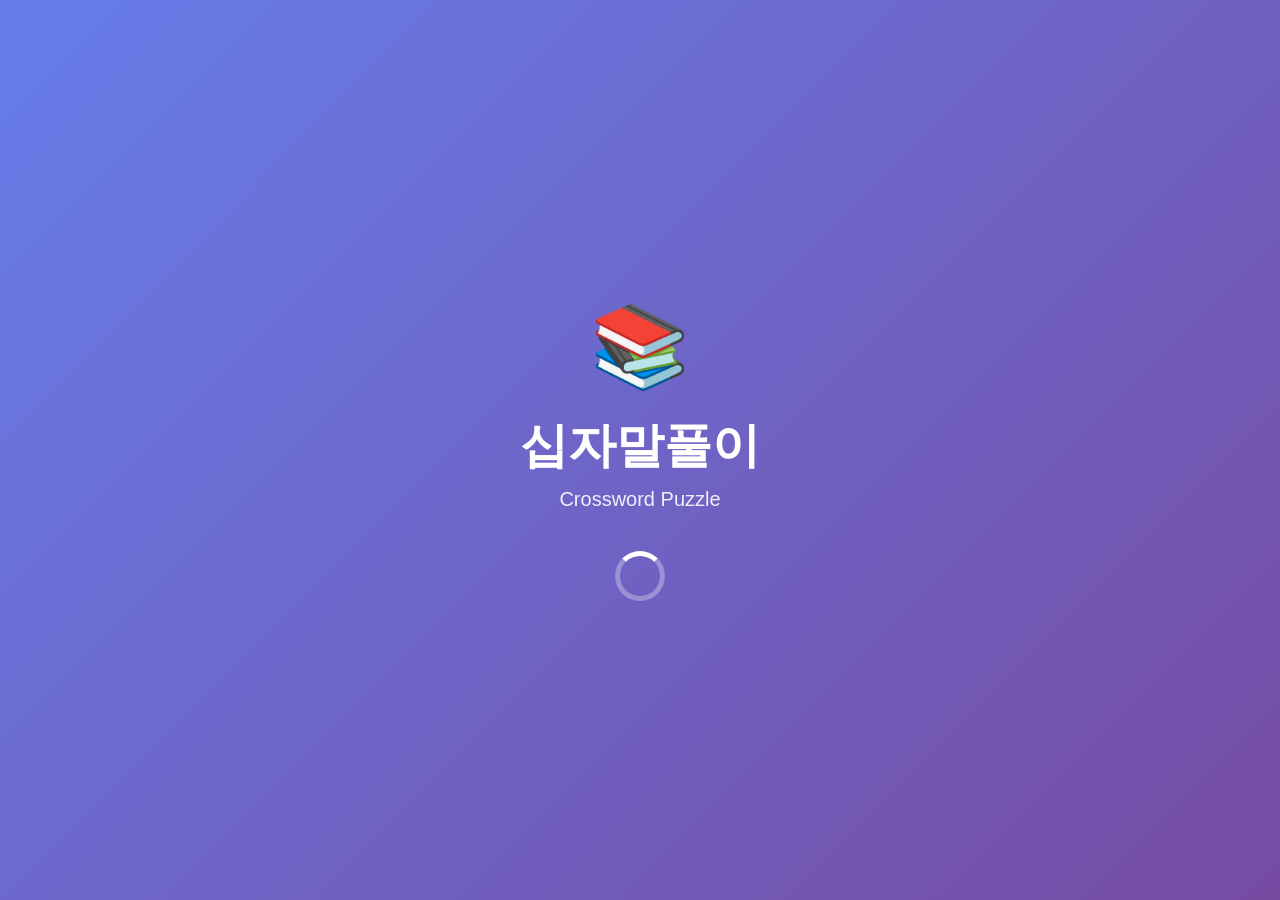
<file: index.html>
<!DOCTYPE html>
<html lang="ko">
<head>
    <meta charset="UTF-8">
    <meta name="viewport" content="width=device-width, initial-scale=1.0, maximum-scale=1.0, user-scalable=no">
    <title>십자말풀이 게임</title>
    <link rel="stylesheet" href="styles.css">
    <link rel="icon" href="data:image/svg+xml,<svg xmlns='http://www.w3.org/2000/svg' viewBox='0 0 100 100'><text y='.9em' font-size='90'>📚</text></svg>">
</head>
<body>
    <!-- 스플래시 화면 -->
    <div class="splash-screen" id="splashScreen">
        <div class="splash-content">
            <div class="splash-logo">📚</div>
            <h1 class="splash-title">십자말풀이</h1>
            <div class="splash-subtitle">Crossword Puzzle</div>
            <div class="splash-loader">
                <div class="loader"></div>
            </div>
        </div>
    </div>

    <!-- 설정 화면 -->
    <div class="settings-screen" id="settingsScreen" style="display: none;">
        <div class="settings-container">
            <h1 class="menu-title">설정</h1>
            <div class="settings-content">
                <div class="setting-item">
                    <div class="setting-label">
                        <span class="setting-icon">🔊</span>
                        <span>효과음</span>
                    </div>
                    <label class="toggle-switch">
                        <input type="checkbox" id="soundEffectToggle" checked>
                        <span class="toggle-slider"></span>
                    </label>
                </div>
                <div class="setting-item">
                    <div class="setting-label">
                        <span class="setting-icon">🎵</span>
                        <span>배경음악</span>
                    </div>
                    <label class="toggle-switch">
                        <input type="checkbox" id="bgMusicToggle">
                        <span class="toggle-slider"></span>
                    </label>
                </div>
                <div class="setting-item">
                    <div class="setting-label">
                        <span class="setting-icon">⏱️</span>
                        <span>타이머</span>
                    </div>
                    <label class="toggle-switch">
                        <input type="checkbox" id="timerToggle">
                        <span class="toggle-slider"></span>
                    </label>
                </div>
                <div class="setting-item">
                    <div class="setting-label">
                        <span class="setting-icon">✓</span>
                        <span>자동 체크</span>
                    </div>
                    <label class="toggle-switch">
                        <input type="checkbox" id="autocheckToggle">
                        <span class="toggle-slider"></span>
                    </label>
                </div>
                <div class="setting-item">
                    <div class="setting-label">
                        <span class="setting-icon">⏭️</span>
                        <span>채워진 칸 건너뛰기</span>
                    </div>
                    <label class="toggle-switch">
                        <input type="checkbox" id="skipFilledToggle">
                        <span class="toggle-slider"></span>
                    </label>
                </div>
                <div class="setting-item">
                    <div class="setting-label">
                        <span class="setting-icon">↔️</span>
                        <span>단어 끝 이동</span>
                    </div>
                    <select id="wordEndMoveSelect" class="setting-select">
                        <option value="always">항상</option>
                        <option value="ifcomplete">완료 시만</option>
                        <option value="never">안 함</option>
                    </select>
                </div>

<div class="setting-item">
    <div class="setting-label">
        <span class="setting-icon">➡️</span>
        <span>다음 단서 이동</span>
    </div>
    <select id="clueAdvanceModeSelect" class="setting-select">
        <option value="direction">현재 방향</option>
        <option value="global">전체 번호</option>
    </select>
</div>

                <div class="setting-item">
                    <div class="setting-label">
                        <span class="setting-icon">📊</span>
                        <span>점수 초기화</span>
                    </div>
                    <button class="btn btn-small" id="resetScoreBtn">초기화</button>
                </div>
            </div>
            <button class="btn btn-back" id="closeSettingsBtn">닫기</button>
        </div>
    </div>

    <!-- 메인 메뉴 화면 -->
    <div class="menu-screen" id="menuScreen" style="display: none;">
        <div class="menu-container">
            <button class="btn-settings" id="settingsBtn">⚙️</button>
            <h1 class="menu-title">십자말풀이 게임</h1>
            <div class="vocab-selection" id="vocabSelection"">
                <h2>어휘 목록 선택</h2>
                <div class="vocab-buttons" style="display: flex; gap: 10px; flex-direction: row;">
                    <!-- 국립국어원 어휘목록 주석 처리 -->
                    <!--
                    <button class="vocab-btn" data-vocab="national">
                        <div class="vocab-icon">📚</div>
                        <div class="vocab-name">국립국어원<br>어휘목록</div>
                    </button>
                    -->
                    <button class="vocab-btn" data-vocab="education">
                        <div class="vocab-icon">🎓</div>
                        <div class="vocab-name">시도교육청<br>정리 어휘</div>
                    </button>
                </div>
            </div>
            
            
        </div>
    </div>

    <!-- 난이도 선택 화면 -->
    <div class="difficulty-screen" id="difficultyScreen" style="display: none;">
        <div class="difficulty-container">
            <h1 class="menu-title">난이도 선택</h1>
            <div class="vocab-info" id="vocabInfo"></div>
            <div class="difficulty-buttons">
                <button class="difficulty-btn" data-difficulty="easy">
                    <div class="difficulty-icon">🟢</div>
                    <div class="difficulty-name">초급</div>
                    <div class="difficulty-desc">초등 저학년</div>
                </button>
                <button class="difficulty-btn" data-difficulty="medium">
                    <div class="difficulty-icon">🟡</div>
                    <div class="difficulty-name">중급</div>
                    <div class="difficulty-desc">초등 고학년</div>
                </button>
                <button class="difficulty-btn" data-difficulty="hard">
                    <div class="difficulty-icon">🔴</div>
                    <div class="difficulty-name">고급</div>
                    <div class="difficulty-desc">중학생 이상</div>
                </button>
            </div>
            
            <div class="size-selection" style="margin-top: 30px;">
                <h3 style="font-size: 18px; color: #333; margin-bottom: 15px;">격자 크기 선택</h3>
                <div class="size-buttons">
                    <button class="size-btn active" data-size="6">
                        <div class="size-label">6×6</div>
                        <div class="size-desc">작은 격자</div>
                    </button>
                    <button class="size-btn" data-size="8">
                        <div class="size-label">8×8</div>
                        <div class="size-desc">중간 격자</div>
                    </button>
                    <button class="size-btn" data-size="10">
                        <div class="size-label">10×10</div>
                        <div class="size-desc">큰 격자</div>
                    </button>
                </div>
            </div>
            
            <button class="btn btn-back" id="backToMenuBtn">뒤로가기</button>
        </div>
    </div>

    <!-- 게임 화면 -->
    <div class="game-container" id="gameContainer" style="display: none;">
        <!-- 상단 헤더 -->
        <header class="game-header">
            <div class="header-left">
                <button class="btn-back-small" id="backToDifficultyBtn">뒤로 가기</button>
            </div>
            <div class="header-center">
                <h1 class="game-title">십자말퍼즐</h1>
            </div>
            <div class="header-right">
                <div class="header-stats">
                    <div class="stat-item" id="levelInfo" style="display: none;">
                        <span class="stat-label">단계</span>
                        <span class="stat-value" id="levelNumber">1</span>
                    </div>
                    <div class="stat-item" id="timerInfo" style="display: none;">
                        <span class="stat-label">시간</span>
                        <span class="stat-value" id="timerValue">00:00</span>
                    </div>
                    <div class="stat-item">
                        <span class="stat-label">점수</span>
                        <span class="stat-value" id="scoreValue">0</span>
                    </div>
                </div>
                <div class="header-actions">
                    <button class="btn-icon" id="viewToggleBtn" title="Grid/List 전환">📋</button>
                    <button class="btn-icon" id="settingsBtnGame" title="설정">⚙️</button>
                </div>
            </div>
        </header>

        <!-- 메인 게임 영역 -->
        <div class="game-main">
            <!-- List View (단서 리스트 모드) -->
            <div class="list-view" id="listView" style="display: none;">
                <div class="clues-list-full" id="cluesListFull">
                    <!-- 전체 단서 리스트 -->
                </div>
            </div>

            <!-- Grid View (격자 모드) - natmal.com 스타일 -->
            <div class="grid-view" id="gridView">
                <div class="game-layout">
                    <!-- 왼쪽: 격자 -->
                    <div class="grid-wrapper">
                        <!-- 힌트 슬라이드 (그리드 위) -->
                        <div class="hints-slider-container" id="hintsSliderContainer" style="display: none;">
                            <div class="hints-slider">
                                <button class="hint-nav-btn hint-prev" id="hintPrevBtn">‹</button>
                                <div class="hints-slides" id="hintsSlides">
                                    <!-- 힌트들이 여기에 동적으로 추가됩니다 -->
                                </div>
                                <button class="hint-nav-btn hint-next" id="hintNextBtn">›</button>
                            </div>
                            <div class="hints-indicator" id="hintsIndicator">
                                <!-- 슬라이드 인디케이터 -->
                            </div>
                        </div>
                        
                        <!-- 입력창 (그리드 위) -->
                        <div class="input-section" id="inputSection" style="display: none;">
                            <!-- <div class="selected-clue-info" id="selectedClueInfo"></div> -->
                            <div class="input-field-wrapper">
                                <input type="text" id="mobileInput" class="mobile-input" placeholder="글자를 입력하세요" autocomplete="off" autocorrect="off" autocapitalize="off" spellcheck="false">
                                <button class="btn-control btn-check-word-inline" id="checkWordBtn" title="단어 확인">✓ 확인</button>
                            </div>
                            <div id="directionHint" class="direction-hint" style="display:none;"></div>
                        </div>

                        <div class="game-controls">
                            <div class="controls-row">
                                <button class="btn-control" id="hintBtn" title="힌트">💡 힌트</button>
                                <button class="btn-control" id="revealWordBtn" title="단어 공개">🔓 정답보기</button>
                                <button class="btn-control" id="checkAllBtn" title="전체 확인">✓ 전체확인</button>
                                <button class="btn-control" id="clearPuzzleBtn" title="초기화">🗑️ 초기화</button>
                            </div>
                        </div>
                        
                        <div class="grid-card">
                            <!-- Canvas 기반 격자 -->
                            <div class="canvas-container" id="canvasContainer" style="display: none;">
                                <canvas id="crosswordCanvas"></canvas>
                            </div>
                            <!-- HTML 기반 격자 -->
                            <div class="grid-container" id="gridContainer">
                                <!-- 격자가 여기에 동적으로 생성됩니다 -->
                            </div>
                        </div>

                        
                    </div>

                    <!-- 오른쪽: 단서 목록 -->
                    <div class="clues-wrapper">
                        <div class="clues-card">
                            <!-- 가로 단서 섹션 -->
                            <div class="clues-section-group">
                                <div class="clues-section-header">
                                    <h4>가로</h4>
                                </div>
                                <div class="clues-list clues-list-across" id="cluesListAcross">
                                    <!-- 가로 질문들이 여기에 동적으로 추가됩니다 -->
                                </div>
                            </div>
                            
                            <!-- 세로 단서 섹션 -->
                            <div class="clues-section-group">
                                <div class="clues-section-header">
                                    <h4>세로</h4>
                                </div>
                                <div class="clues-list clues-list-down" id="cluesListDown">
                                    <!-- 세로 질문들이 여기에 동적으로 추가됩니다 -->
                                </div>
                            </div>
                        </div>
                    </div>
                </div>
            </div>

        </div>

        <!-- 하단 컨트롤 버튼 -->
        <!-- <div class="game-controls">
            <div class="controls-row">
                <button class="btn-control" id="hintBtn" title="힌트">💡 힌트</button>
                <button class="btn-control" id="revealWordBtn" title="단어 공개">🔓 공개</button>
                <button class="btn-control" id="checkWordBtn" title="단어 확인">✓ 확인</button>
                <button class="btn-control" id="checkAllBtn" title="전체 확인">✓✓ 전체</button>
                <button class="btn-control" id="clearPuzzleBtn" title="초기화">🗑️ 초기화</button>
            </div>
        </div> -->

        <!-- 모달 -->
        <div class="modal" id="modal">
            <div class="modal-content">
                <h2 id="modalTitle">축하합니다!</h2>
                <p id="modalMessage"></p>
                <button class="btn btn-primary" id="modalBtn">확인</button>
            </div>
        </div>
    </div>

    <script src="script.js"></script>
</body>
</html>
</file>
<file: styles.css>
* {
    margin: 0;
    padding: 0;
    box-sizing: border-box;
}

body {
    font-family: -apple-system, BlinkMacSystemFont, 'Segoe UI', Roboto, 'Helvetica Neue', Arial, sans-serif;
    background: #f5f5f5;
    min-height: 100vh;
    color: #333;
    margin: 0;
    padding: 0;
    overflow-x: hidden;
    width: 100%;
    max-width: 100vw;
}

/* 메인 메뉴 화면 - natmal.com 스타일 */
.menu-screen, .difficulty-screen {
    width: 100%;
    max-width: 600px;
    background: white;
    border-radius: 12px;
    box-shadow: 0 4px 20px rgba(0, 0, 0, 0.1);
    padding: 40px 30px;
    text-align: center;
    position: relative;
    margin: 40px auto;
}

/* 태블릿 이상 반응형 */
@media (min-width: 768px) {
    .menu-screen, .difficulty-screen {
        max-width: 700px;
        padding: 50px 40px;
    }
    
    .menu-title {
        font-size: 32px;
        margin-bottom: 40px;
    }
    
    .vocab-buttons, .difficulty-buttons {
        gap: 25px;
    }
    
    .vocab-btn, .difficulty-btn {
        min-width: 220px;
        padding: 30px 25px;
    }
    
    .vocab-icon, .difficulty-icon {
        font-size: 56px;
    }
    
    .vocab-name, .difficulty-name {
        font-size: 22px;
    }
    
    .difficulty-desc {
        font-size: 15px;
    }
    
    .size-buttons {
        gap: 20px;
        flex-direction: row;
    }
    
    .size-btn {
        padding: 25px 20px;
        flex: 1;
    }
    
    .size-label {
        font-size: 20px;
    }
    
    .size-desc {
        font-size: 13px;
    }
    
    /* 설정 화면 반응형 */
    .settings-screen {
        max-width: 700px;
        padding: 50px 40px;
    }
    
    .settings-container {
        max-width: 650px;
    }
    
    .setting-item {
        padding: 20px 25px;
        font-size: 18px;
    }
}

/* 데스크톱 반응형 */
@media (min-width: 1024px) {
    .menu-screen, .difficulty-screen {
        max-width: 900px;
        padding: 60px 50px;
    }
    
    .menu-title {
        font-size: 36px;
        margin-bottom: 50px;
    }
    
    .vocab-selection h2, .difficulty-container h2 {
        font-size: 24px;
        margin-bottom: 30px;
    }
    
    .vocab-buttons, .difficulty-buttons {
        gap: 30px;
        max-width: 800px;
        margin: 0 auto;
    }
    
    .vocab-btn, .difficulty-btn {
        min-width: 250px;
        max-width: 280px;
        padding: 35px 30px;
        flex: 1;
    }
    
    .vocab-icon, .difficulty-icon {
        font-size: 64px;
    }
    
    .vocab-name, .difficulty-name {
        font-size: 24px;
    }
    
    .difficulty-desc {
        font-size: 16px;
    }
    
    .size-selection {
        max-width: 600px;
        margin: 40px auto 0;
    }
    
    .size-buttons {
        gap: 25px;
        flex-direction: row;
    }
    
    .size-btn {
        padding: 30px 25px;
        min-width: 150px;
        flex: 1;
    }
    
    .size-label {
        font-size: 22px;
    }
    
    .size-desc {
        font-size: 14px;
    }
    
    .btn-start {
        max-width: 400px;
        padding: 25px 50px;
        font-size: 26px;
    }
    
    /* 설정 화면 반응형 */
    .settings-screen {
        max-width: 900px;
        padding: 60px 50px;
    }
    
    .settings-container {
        max-width: 850px;
    }
    
    .setting-item {
        padding: 25px 30px;
        font-size: 20px;
    }
    
    .setting-label {
        font-size: 20px;
    }
}

/* 대형 데스크톱 */
@media (min-width: 1440px) {
    .menu-screen, .difficulty-screen {
        max-width: 1100px;
        padding: 70px 60px;
    }
    
    .menu-title {
        font-size: 40px;
    }
    
    .vocab-buttons, .difficulty-buttons {
        max-width: 1000px;
        gap: 40px;
    }
    
    .vocab-btn, .difficulty-btn {
        min-width: 280px;
        max-width: 320px;
        padding: 40px 35px;
    }
    
    /* 설정 화면 반응형 */
    .settings-screen {
        max-width: 1100px;
        padding: 70px 60px;
    }
    
    .settings-container {
        max-width: 1050px;
    }
    
    .setting-item {
        padding: 30px 35px;
        font-size: 22px;
    }
    
    .setting-label {
        font-size: 22px;
    }
}

.menu-container, .difficulty-container {
    display: flex;
    flex-direction: column;
    align-items: center;
    gap: 30px;
}

.menu-title {
    font-size: 28px;
    font-weight: 600;
    color: #333;
    margin-bottom: 30px;
}

.vocab-selection h2, .difficulty-container h2 {
    font-size: 20px;
    color: #333;
    margin-bottom: 20px;
}

.vocab-buttons, .difficulty-buttons, .mode-buttons {
    display: flex;
    flex-direction: row;
    gap: 20px;
    width: 100%;
    justify-content: center;
    flex-wrap: wrap;
}

/* 모바일에서 세로 배치 */
@media (max-width: 767px) {
    .vocab-buttons, .difficulty-buttons {
        flex-direction: column;
        gap: 15px;
    }
    
    .vocab-btn, .difficulty-btn {
        width: 100%;
        min-width: auto;
    }
    
    .size-buttons {
        flex-direction: column;
        gap: 12px;
    }
    
    .size-btn {
        width: 100%;
    }
}

.mode-btn {
    width: 100%;
    padding: 30px 20px;
    background: linear-gradient(135deg, #667eea 0%, #764ba2 100%);
    color: white;
    border: none;
    border-radius: 15px;
    cursor: pointer;
    transition: all 0.3s;
    box-shadow: 0 4px 15px rgba(102, 126, 234, 0.3);
    display: flex;
    flex-direction: column;
    align-items: center;
    gap: 10px;
}

.mode-btn:hover {
    transform: translateY(-5px);
    box-shadow: 0 8px 25px rgba(102, 126, 234, 0.4);
}

.mode-btn:active {
    transform: translateY(-2px);
}

.mode-icon {
    font-size: 48px;
}

.mode-name {
    font-size: 20px;
    font-weight: bold;
}

.mode-desc {
    font-size: 14px;
    opacity: 0.9;
}

.btn-start {
    width: 100%;
    max-width: 300px;
    padding: 20px 40px;
    background: linear-gradient(135deg, #667eea 0%, #764ba2 100%);
    color: white;
    border: none;
    border-radius: 15px;
    font-size: 24px;
    font-weight: bold;
    cursor: pointer;
    transition: all 0.3s;
    box-shadow: 0 4px 15px rgba(102, 126, 234, 0.3);
}

.btn-start:hover {
    transform: translateY(-5px);
    box-shadow: 0 8px 25px rgba(102, 126, 234, 0.4);
}

.btn-start:active {
    transform: translateY(-2px);
}

.vocab-btn, .difficulty-btn {
    flex: 1;
    min-width: 200px;
    padding: 25px 20px;
    background: white;
    color: #333;
    border: 2px solid #e0e0e0;
    border-radius: 12px;
    cursor: pointer;
    transition: all 0.2s;
    box-shadow: 0 2px 8px rgba(0, 0, 0, 0.05);
    display: flex;
    flex-direction: column;
    align-items: center;
    gap: 10px;
}

.vocab-btn:hover, .difficulty-btn:hover {
    border-color: #667eea;
    box-shadow: 0 4px 12px rgba(102, 126, 234, 0.15);
    transform: translateY(-2px);
}

.vocab-btn:active, .difficulty-btn:active {
    transform: translateY(0);
}

.vocab-icon, .difficulty-icon {
    font-size: 48px;
}

.vocab-name, .difficulty-name {
    font-size: 20px;
    font-weight: bold;
}

.difficulty-desc {
    font-size: 14px;
    opacity: 0.9;
}

/* 칸수 선택 버튼 */
.size-selection {
    width: 100%;
    margin-top: 20px;
}

.size-buttons {
    display: flex;
    gap: 15px;
    justify-content: center;
}

.size-btn {
    flex: 1;
    padding: 20px 15px;
    background: white;
    color: #667eea;
    border: 2px solid #667eea;
    border-radius: 12px;
    cursor: pointer;
    transition: all 0.3s;
    display: flex;
    flex-direction: column;
    align-items: center;
    gap: 5px;
}

.size-btn:hover {
    transform: translateY(-3px);
    box-shadow: 0 4px 15px rgba(102, 126, 234, 0.3);
}

.size-btn.active {
    background: linear-gradient(135deg, #667eea 0%, #764ba2 100%);
    color: white;
    border-color: #764ba2;
    box-shadow: 0 4px 15px rgba(102, 126, 234, 0.4);
}

.size-label {
    font-size: 18px;
    font-weight: bold;
}

.size-desc {
    font-size: 12px;
    opacity: 0.9;
}

.vocab-info {
    font-size: 18px;
    color: #667eea;
    font-weight: bold;
    margin-bottom: 10px;
}

.btn-back {
    margin-top: 20px;
    padding: 12px 30px;
    background: #e0e0e0;
    color: #333;
    border: none;
    border-radius: 10px;
    cursor: pointer;
    font-size: 16px;
    transition: all 0.3s;
}

.btn-back:hover {
    background: #d0d0d0;
}

.btn-back-small {
    background: transparent;
    border: none;
    font-size: 16px;
    color: #666;
    cursor: pointer;
    padding: 8px 12px;
    border-radius: 6px;
    transition: all 0.2s;
    font-weight: 500;
}

.btn-back-small:hover {
    background: #f5f5f5;
    color: #333;
}

/* 스플래시 화면 */
.splash-screen {
    position: fixed;
    top: 0;
    left: 0;
    width: 100%;
    height: 100%;
    background: linear-gradient(135deg, #667eea 0%, #764ba2 100%);
    display: flex;
    justify-content: center;
    align-items: center;
    z-index: 9999;
    animation: fadeIn 0.5s ease-in;
}

.splash-content {
    text-align: center;
    color: white;
}

.splash-logo {
    font-size: 80px;
    margin-bottom: 20px;
    animation: bounce 1s infinite;
}

.splash-title {
    font-size: 48px;
    font-weight: bold;
    margin-bottom: 10px;
    animation: slideUp 0.8s ease-out;
}

.splash-subtitle {
    font-size: 20px;
    opacity: 0.9;
    margin-bottom: 40px;
    animation: slideUp 1s ease-out;
}

.splash-loader {
    margin-top: 30px;
}

.loader {
    width: 50px;
    height: 50px;
    border: 5px solid rgba(255, 255, 255, 0.3);
    border-top: 5px solid white;
    border-radius: 50%;
    animation: spin 1s linear infinite;
    margin: 0 auto;
}

@keyframes fadeIn {
    from { opacity: 0; }
    to { opacity: 1; }
}

@keyframes slideUp {
    from {
        opacity: 0;
        transform: translateY(30px);
    }
    to {
        opacity: 1;
        transform: translateY(0);
    }
}

@keyframes bounce {
    0%, 100% { transform: translateY(0); }
    50% { transform: translateY(-20px); }
}

@keyframes spin {
    0% { transform: rotate(0deg); }
    100% { transform: rotate(360deg); }
}

/* 설정 화면 */
.settings-screen {
    position: fixed;
    top: 0;
    left: 0;
    width: 100%;
    height: 100%;
    background: rgba(0, 0, 0, 0.5);
    display: flex;
    justify-content: center;
    align-items: center;
    z-index: 10000;
}

.settings-container {
    width: 90%;
    max-width: 400px;
    background: white;
    border-radius: 20px;
    padding: 30px;
    box-shadow: 0 20px 60px rgba(0, 0, 0, 0.3);
}

/* 설정 화면 반응형 - 태블릿 */
@media (min-width: 768px) {
    .settings-container {
        max-width: 500px;
        padding: 35px;
    }
}

/* 설정 화면 반응형 - 데스크톱 */
@media (min-width: 1024px) {
    .settings-container {
        max-width: 600px;
        padding: 40px;
    }
}

/* 설정 화면 반응형 - 대형 데스크톱 */
@media (min-width: 1440px) {
    .settings-container {
        max-width: 700px;
        padding: 50px;
    }
}

.settings-content {
    margin: 30px 0;
}

.setting-item {
    display: flex;
    justify-content: space-between;
    align-items: center;
    padding: 20px 0;
    border-bottom: 1px solid #e0e0e0;
}

.setting-item:last-child {
    border-bottom: none;
}

.setting-label {
    display: flex;
    align-items: center;
    gap: 10px;
    font-size: 18px;
    font-weight: 500;
}

.setting-icon {
    font-size: 24px;
}

.setting-select {
    padding: 8px 15px;
    border: 2px solid #e0e0e0;
    border-radius: 8px;
    font-size: 16px;
    background: white;
    color: #333;
    cursor: pointer;
    transition: all 0.3s;
}

.setting-select:hover {
    border-color: #667eea;
}

.setting-select:focus {
    outline: none;
    border-color: #667eea;
    box-shadow: 0 0 0 3px rgba(102, 126, 234, 0.1);
}

/* 토글 스위치 */
.toggle-switch {
    position: relative;
    display: inline-block;
    width: 60px;
    height: 34px;
}

.toggle-switch input {
    opacity: 0;
    width: 0;
    height: 0;
}

.toggle-slider {
    position: absolute;
    cursor: pointer;
    top: 0;
    left: 0;
    right: 0;
    bottom: 0;
    background-color: #ccc;
    transition: 0.4s;
    border-radius: 34px;
}

.toggle-slider:before {
    position: absolute;
    content: "";
    height: 26px;
    width: 26px;
    left: 4px;
    bottom: 4px;
    background-color: white;
    transition: 0.4s;
    border-radius: 50%;
}

.toggle-switch input:checked + .toggle-slider {
    background-color: #667eea;
}

.toggle-switch input:checked + .toggle-slider:before {
    transform: translateX(26px);
}

.btn-settings {
    position: absolute;
    top: 20px;
    right: 20px;
    background: transparent;
    border: none;
    font-size: 28px;
    cursor: pointer;
    padding: 10px;
    border-radius: 50%;
    transition: all 0.3s;
}

.btn-settings:hover {
    background: #f0f0f0;
    transform: rotate(90deg);
}

.btn-settings-small {
    background: transparent;
    border: none;
    font-size: 20px;
    color: #667eea;
    cursor: pointer;
    padding: 5px 10px;
    border-radius: 5px;
    transition: all 0.3s;
}

.btn-settings-small:hover {
    background: #f0f0f0;
    transform: rotate(90deg);
}

.btn-small {
    padding: 8px 20px;
    font-size: 14px;
    background: #ff6b6b;
    color: white;
    border: none;
    border-radius: 8px;
    cursor: pointer;
    transition: all 0.3s;
}

.btn-small:hover {
    background: #ff5252;
}

.btn-hint {
    background: #ffa726;
    color: white;
}

.btn-hint:hover {
    background: #ff9800;
}

.btn-clear {
    background: #ef5350;
    color: white;
}

.btn-clear:hover {
    background: #e53935;
}

/* 게임 컨테이너 - natmal.com 스타일 */
.game-container {
    width: 100%;
    max-width: 1400px;
    margin: 0 auto;
    background: #f5f5f5;
    min-height: 100vh;
    display: flex;
    flex-direction: column;
}

/* 게임 헤더 - 깔끔한 상단 바 */
.game-header {
    background: white;
    border-bottom: 1px solid #e0e0e0;
    padding: 15px 30px;
    display: flex;
    justify-content: space-between;
    align-items: center;
    box-shadow: 0 2px 4px rgba(0, 0, 0, 0.05);
}

.header-left {
    display: flex;
    align-items: center;
}

.header-center {
    flex: 1;
    text-align: center;
}

.game-title {
    font-size: 24px;
    font-weight: 600;
    color: #333;
    margin: 0;
}

.header-right {
    display: flex;
    align-items: center;
    gap: 20px;
}

.header-stats {
    display: flex;
    gap: 20px;
    align-items: center;
}

.stat-item {
    display: flex;
    flex-direction: column;
    align-items: center;
    gap: 4px;
}

.stat-label {
    font-size: 11px;
    color: #999;
    text-transform: uppercase;
    letter-spacing: 0.5px;
}

.stat-value {
    font-size: 18px;
    font-weight: 600;
    color: #333;
}

.header-actions {
    display: flex;
    gap: 10px;
    align-items: center;
}

.btn-icon {
    background: transparent;
    border: none;
    font-size: 20px;
    color: #666;
    cursor: pointer;
    padding: 8px;
    border-radius: 6px;
    transition: all 0.2s;
}

.btn-icon:hover {
    background: #f5f5f5;
    color: #333;
}

/* 진행률 표시 바 */
/* progress-bar 주석 처리 */
/*
.progress-bar-container {
    padding: 10px 15px;
    background: white;
    border-bottom: 1px solid #e0e0e0;
}

.progress-info {
    display: flex;
    justify-content: space-between;
    align-items: center;
    margin-bottom: 8px;
    font-size: 14px;
    color: #666;
}

.progress-text {
    font-weight: 600;
}

.progress-percent {
    font-weight: bold;
    color: #667eea;
}

.progress-bar {
    width: 100%;
    height: 8px;
    background: #e0e0e0;
    border-radius: 4px;
    overflow: hidden;
}

.progress-fill {
    height: 100%;
    background: linear-gradient(90deg, #667eea 0%, #764ba2 100%);
    border-radius: 4px;
    transition: width 0.3s ease;
}
*/

.btn-view-toggle {
    background: transparent;
    border: none;
    font-size: 20px;
    color: white;
    cursor: pointer;
    padding: 5px 10px;
    border-radius: 5px;
    transition: all 0.3s;
}

.btn-view-toggle:hover {
    background: rgba(255, 255, 255, 0.2);
}

/* 게임 메인 영역 - natmal.com 스타일 */
.game-main {
    flex: 1;
    padding: 30px;
    overflow-y: auto;
    overflow-x: hidden;
    width: 100%;
    max-width: 100vw;
    box-sizing: border-box;
}

.game-layout {
    display: grid;
    grid-template-columns: 1fr 1fr;
    gap: 30px;
    max-width: 1200px;
    margin: 0 auto;
    width: 100%;
    box-sizing: border-box;
    overflow-x: hidden;
}

/* 모바일 반응형 - natmal.com 스타일 */
@media (max-width: 1024px) {
    .game-layout {
        grid-template-columns: 1fr;
        gap: 20px;
    }
    
    .clues-card {
        max-height: 400px;
    }
    
    .game-header {
        padding: 12px 20px;
    }
    
    .game-title {
        font-size: 20px;
    }
    
    .header-stats {
        gap: 15px;
    }
    
    .stat-value {
        font-size: 16px;
    }
}

@media (max-width: 768px) {
    .game-main {
        padding: 15px 10px;
    }
    
    .game-layout {
        grid-template-columns: 1fr !important;
        gap: 15px !important;
        max-width: 100% !important;
        padding: 0 10px;
    }
    
    .grid-wrapper {
        width: 100% !important;
        max-width: 100% !important;
    }
    
    .clues-wrapper {
        width: 100% !important;
        max-width: 100% !important;
    }
    
    .grid-card {
        padding: 10px;
        width: 100%;
    }
    
    .clues-card {
        max-height: 300px;
        width: 100%;
    }
    
    .clues-header {
        padding: 12px;
    }
    
    .clues-list {
        padding: 10px;
    }
    
    .game-controls {
        padding: 12px;
        flex-wrap: wrap;
    }
    
    .controls-row {
        gap: 6px;
        flex-wrap: wrap;
    }
    
    .btn-control {
        padding: 8px 12px;
        font-size: 12px;
        flex: 1 1 auto;
        min-width: calc(50% - 3px);
    }
    
    .header-stats {
        display: none;
    }
    
    /* 힌트 슬라이드 모바일 */
    .hints-slider-container {
        margin-bottom: 15px;
        width: 100%;
        max-width: 100%;
    }
    
    .hint-slide-item {
        padding: 12px 35px;
        width: 100%;
        max-width: 100%;
        box-sizing: border-box;
    }
    
    .hint-nav-btn {
        width: 30px;
        height: 30px;
        font-size: 16px;
    }
    
    .hint-prev {
        left: 3px;
    }
    
    .hint-next {
        right: 3px;
    }
    
    .hint-nav-btn {
        width: 32px;
        height: 32px;
        font-size: 18px;
    }
    
    .hint-prev {
        left: 5px;
    }
    
    .hint-next {
        right: 5px;
    }
    
    .hint-text {
        font-size: 13px;
    }
    
    /* 입력 섹션 모바일 */
    .input-section {
        padding: 12px;
        width: 100%;
        max-width: 100%;
        box-sizing: border-box;
    }
    
    .input-field-wrapper {
        flex-direction: column;
        gap: 8px;
    }
    
    .mobile-input {
        font-size: 16px;
        padding: 12px;
        width: 100%;
    }
    
    .btn-check-word-inline {
        padding: 12px;
        font-size: 14px;
        width: 100%;
    }
    
    /* 그리드 컨테이너 모바일 */
    .grid-container {
        max-width: 100% !important;
        width: 100% !important;
        padding: 5px;
    }
    
    .grid-cell {
        font-size: 20px;
    }
    
    .cell-number {
        font-size: 10px;
        top: 2px;
        left: 4px;
    }
}

/* 힌트 슬라이드 (그리드 위) */
.hints-slider-container {
    margin-bottom: 20px;
    background: white;
    border-radius: 12px;
    box-shadow: 0 2px 8px rgba(0, 0, 0, 0.1);
    overflow: hidden;
    width: 100%;
    max-width: 100%;
    box-sizing: border-box;
}

.hints-slider {
    position: relative;
    display: flex;
    align-items: center;
    overflow: hidden;
    width: 100%;
}

.hint-nav-btn {
    position: absolute;
    top: 50%;
    transform: translateY(-50%);
    width: 40px;
    height: 40px;
    background: rgba(102, 126, 234, 0.9);
    color: white;
    border: none;
    border-radius: 50%;
    font-size: 24px;
    cursor: pointer;
    z-index: 10;
    display: flex;
    align-items: center;
    justify-content: center;
    transition: all 0.3s;
    box-shadow: 0 2px 4px rgba(0, 0, 0, 0.2);
}

.hint-nav-btn:hover {
    background: rgba(102, 126, 234, 1);
    transform: translateY(-50%) scale(1.1);
}

.hint-nav-btn:active {
    transform: translateY(-50%) scale(0.95);
}

.hint-prev {
    left: 10px;
}

.hint-next {
    right: 10px;
}

.hints-slides {
    display: flex;
    width: 100%;
    max-width: 100%;
    transition: transform 0.3s ease;
    will-change: transform;
    overflow: visible;
    box-sizing: border-box;
    position: relative;
}

.hint-slide-item {
    width: 100%;
    min-width: 100%;
    max-width: 100%;
    flex-shrink: 0;
    padding: 20px 60px;
    box-sizing: border-box;
    opacity: 1;
    transition: opacity 0.3s;
    word-wrap: break-word;
    word-break: break-word;
    white-space: normal;
    overflow-wrap: break-word;
    overflow: hidden;
}

.hint-content {
    text-align: center;
    word-wrap: break-word;
    word-break: break-word;
    white-space: normal;
    overflow-wrap: break-word;
}

.hint-header {
    display: flex;
    align-items: center;
    justify-content: center;
    gap: 10px;
    margin-bottom: 10px;
}

.hint-difficulty {
    background: #667eea;
    color: white;
    padding: 4px 12px;
    border-radius: 20px;
    font-size: 12px;
    font-weight: 600;
}

.hint-title {
    font-size: 16px;
    font-weight: 600;
    color: #333;
}

.hint-text {
    font-size: 16px;
    color: #555;
    line-height: 1.5;
    word-wrap: break-word;
    word-break: break-word;
    white-space: normal;
    overflow-wrap: break-word;
}

.hints-indicator {
    display: flex;
    justify-content: center;
    gap: 8px;
    padding: 10px;
    background: #f8f9fa;
}

.indicator-dot {
    width: 8px;
    height: 8px;
    border-radius: 50%;
    background: #ccc;
    cursor: pointer;
    transition: all 0.3s;
}

.indicator-dot.active {
    background: #667eea;
    width: 24px;
    border-radius: 4px;
}

/* 입력 섹션 (그리드 위) */
.input-section {
    margin-bottom: 20px;
    background: white;
    border-radius: 12px;
    padding: 20px;
    box-shadow: 0 2px 8px rgba(0, 0, 0, 0.1);
    width: 100%;
    max-width: 100%;
    box-sizing: border-box;
    overflow: hidden;
}

.selected-clue-info {
    font-size: 16px;
    font-weight: 600;
    color: #333;
    margin-bottom: 15px;
    text-align: center;
}

.input-field-wrapper {
    margin-bottom: 10px;
    display: flex;
    gap: 10px;
    align-items: center;
}

.mobile-input {
    flex: 1;
    padding: 12px 16px;
    font-size: 18px;
    border: 2px solid #e0e0e0;
    border-radius: 8px;
    text-align: center;
    transition: border-color 0.3s;
    box-sizing: border-box;
}

.btn-check-word-inline {
    flex-shrink: 0;
    padding: 12px 20px;
    white-space: nowrap;
}

.mobile-input:focus {
    outline: none;
    border-color: #667eea;
}

.direction-hint {
    font-size: 13px;
    color: #667eea;
    text-align: center;
    margin-top: 10px;
    padding: 8px;
    background: #f0f4ff;
    border-radius: 6px;
}

/* 그리드 영역 */
.grid-wrapper {
    width: 100%;
}

.grid-card {
    background: #fafafa;
    border-radius: 16px;
    padding: 24px;
    box-shadow: 0 4px 16px rgba(0, 0, 0, 0.06);
    width: 100%;
    display: flex;
    justify-content: center;
    align-items: center;
    border: 1px solid #f0f0f0;
}

/* 단서 영역 */
.clues-wrapper {
    display: flex;
    flex-direction: column;
    width: 100%;
}

.clues-card {
    background: white;
    border-radius: 12px;
    box-shadow: 0 2px 8px rgba(0, 0, 0, 0.08);
    overflow: hidden;
    display: flex;
    flex-direction: column;
    height: fit-content;
    max-height: calc(100vh - 200px);
    width: 100%;
    max-width: 100%;
    box-sizing: border-box;
}

.clues-header {
    padding: 20px;
    border-bottom: 1px solid #e0e0e0;
    background: #fafafa;
}

.clues-header h3 {
    margin: 0;
    font-size: 18px;
    font-weight: 600;
    color: #333;
}

/* 가로/세로 단서 섹션 그룹 */
.clues-section-group {
    border-bottom: 1px solid #e0e0e0;
}

.clues-section-group:last-child {
    border-bottom: none;
}

.clues-section-header {
    padding: 15px 20px;
    background: #f8f9fa;
    border-bottom: 1px solid #e0e0e0;
}

.clues-section-header h4 {
    margin: 0;
    font-size: 16px;
    font-weight: 600;
    color: #667eea;
}

.clues-list-across,
.clues-list-down {
    max-height: 300px;
    overflow-y: auto;
}

.grid-view {
    flex: 1;
    display: flex;
    flex-direction: column;
    overflow: hidden;
}

.list-view {
    flex: 1;
    overflow-y: auto;
    padding: 15px;
}

.clues-list-full {
    display: flex;
    flex-direction: column;
    gap: 15px;
}

.clue-group {
    background: white;
    border-radius: 10px;
    padding: 15px;
    box-shadow: 0 2px 8px rgba(0, 0, 0, 0.1);
}

.clue-group-title {
    font-size: 18px;
    font-weight: bold;
    color: #667eea;
    margin-bottom: 10px;
    padding-bottom: 8px;
    border-bottom: 2px solid #e0e0e0;
}

.clue-item-full {
    padding: 12px;
    margin: 5px 0;
    background: #f8f9fa;
    border-radius: 8px;
    cursor: pointer;
    transition: all 0.2s;
    border-left: 4px solid transparent;
}

.clue-item-full:hover {
    background: #e8edff;
    transform: translateX(5px);
}

.clue-item-full.active {
    background: #e8edff;
    border-left-color: #667eea;
    font-weight: bold;
}

.clue-item-full.completed {
    opacity: 0.6;
    text-decoration: line-through;
}

.clues-section {
    border-bottom: 2px solid #f0f0f0;
    background: #f8f9fa;
}

.clues-tabs {
    display: flex;
    border-bottom: 2px solid #e0e0e0;
}

.tab-btn {
    flex: 1;
    padding: 15px;
    background: transparent;
    border: none;
    font-size: 16px;
    font-weight: 600;
    color: #666;
    cursor: pointer;
    transition: all 0.3s;
    border-bottom: 3px solid transparent;
}

.tab-btn.active {
    color: #667eea;
    border-bottom-color: #667eea;
    background: white;
}

.clues-list {
    flex: 1;
    overflow-y: auto;
    padding: 15px;
    display: flex;
    flex-direction: column;
    gap: 8px;
}

.clue-item {
    padding: 14px 16px;
    background: #fafafa;
    border-radius: 8px;
    border-left: 3px solid transparent;
    cursor: pointer;
    transition: all 0.2s;
    font-size: 14px;
    line-height: 1.5;
    color: #333;
}

.clue-item:hover {
    background: #f0f4ff;
    border-left-color: #667eea;
}

.clue-item.active {
    background: #e8edff;
    border-left-color: #667eea;
    border-left-width: 4px;
    font-weight: 600;
    color: #667eea;
}

.clue-number {
    font-weight: bold;
    color: #667eea;
    margin-right: 8px;
    font-size: 16px;
    min-width: 24px;
    display: inline-block;
    text-align: center;
    background: rgba(102, 126, 234, 0.1);
    padding: 2px 6px;
    border-radius: 4px;
}

.clue-item.active .clue-number {
    background: #667eea;
    color: white;
}

.clue-direction {
    font-size: 12px;
    color: #999;
    margin-right: 8px;
    font-weight: normal;
}

.clue-text {
    color: #333;
    font-size: 14px;
}

.clue-item.completed {
    opacity: 0.6;
    text-decoration: line-through;
}

.grid-section {
    display: none; /* grid-wrapper로 대체됨 */
}

/* Canvas 컨테이너 */
.canvas-container {
    width: 100%;
    display: flex;
    justify-content: center;
    align-items: center;
    padding: 20px;
}

#crosswordCanvas {
    border: 2px solid #667eea;
    border-radius: 10px;
    background: white;
    cursor: pointer;
    touch-action: none;
    max-width: 100%;
    height: auto;
    box-shadow: 0 4px 15px rgba(102, 126, 234, 0.2);
}

#crosswordCanvas:focus {
    outline: 3px solid #764ba2;
    outline-offset: 2px;
}

/* 현재 선택된 단서 카드 */
.word-selection-section {
    max-width: 1200px;
    margin: 20px auto 0;
    padding: 0 30px;
}

.selected-clue-card {
    background: white;
    border-radius: 12px;
    padding: 20px;
    box-shadow: 0 2px 8px rgba(0, 0, 0, 0.08);
    margin-bottom: 20px;
}

.selected-clue {
    font-size: 16px;
    font-weight: 600;
    color: #333;
    margin-bottom: 10px;
}

.selected-word {
    font-size: 14px;
    color: #666;
    padding: 10px;
    background: #fafafa;
    border-radius: 6px;
}

.word-buttons {
    display: flex;
    flex-wrap: wrap;
    gap: 10px;
    justify-content: center;
    margin-bottom: 20px;
}

.word-btn {
    width: 50px;
    height: 50px;
    font-size: 20px;
    font-weight: bold;
    border: 2px solid #667eea;
    background: white;
    color: #667eea;
    border-radius: 10px;
    cursor: pointer;
    transition: all 0.3s;
}

.word-btn:hover {
    background: #667eea;
    color: white;
    transform: scale(1.1);
}

.word-btn:active {
    transform: scale(0.95);
}

.word-btn.selected-letter {
    background: #764ba2;
    color: white;
    border-color: #764ba2;
    transform: scale(1.05);
}

.word-btn.disabled {
    opacity: 0.5;
    cursor: not-allowed;
    background: #e0e0e0;
    color: #999;
    border-color: #ccc;
}

.word-btn.disabled:hover {
    transform: none;
    box-shadow: none;
}

.selected-word {
    text-align: center;
    font-size: 32px;
    font-weight: bold;
    color: #333;
    min-height: 50px;
    padding: 15px;
    background: white;
    border-radius: 10px;
    border: 3px solid #667eea;
    letter-spacing: 8px;
}

.grid-container {
    display: inline-grid;
    gap: 0;
    background: #f5f5f5;
    padding: 8px;
    border-radius: 12px;
    box-shadow: 0 2px 12px rgba(0, 0, 0, 0.08);
    max-width: 100%;
    width: 100%;
    margin: 0 auto;
}

.grid-cell {
    position: absolute;
    top: 0;
    left: 0;
    width: 100%;
    height: 100%;
    background: #ffffff;
    border: 1px solid #e8e8e8;
    text-align: center;
    font-size: 24px;
    font-weight: 500;
    color: #2c3e50;
    cursor: pointer;
    transition: all 0.2s ease;
    border-radius: 6px;
    padding: 0;
    box-sizing: border-box;
}

.grid-cell:focus {
    outline: none;
    background: #f8f9ff;
    border: 2px solid #667eea;
    z-index: 1;
}

.grid-cell.blocked {
    background: #f0f0f0;
    cursor: not-allowed;
    opacity: 0.5;
    border: 1px solid #e0e0e0;
}

.grid-cell.numbered {
    position: relative;
}

.grid-cell-wrapper {
    position: relative;
    width: 100%;
    aspect-ratio: 1;
}

.cell-number {
    position: absolute;
    top: 4px;
    left: 6px;
    font-size: 11px;
    color: #667eea;
    font-weight: 600;
    z-index: 10;
    cursor: pointer;
    padding: 2px 4px;
    border-radius: 3px;
    transition: all 0.2s ease;
    user-select: none;
    background: rgba(255, 255, 255, 0.95);
    box-shadow: 0 1px 3px rgba(0, 0, 0, 0.08);
    line-height: 1.2;
    min-width: 16px;
    text-align: center;
}

.cell-number:hover {
    background: #667eea;
    color: white;
    transform: scale(1.1);
    box-shadow: 0 2px 6px rgba(102, 126, 234, 0.3);
}

.cell-number.active-number {
    background: #667eea;
    color: white;
    transform: scale(1.05);
    box-shadow: 0 2px 6px rgba(102, 126, 234, 0.3);
}

.grid-cell.highlighted {
    background: #fffef0;
    border-color: #ffd54f;
}

.grid-cell.active {
    background: #f0f4ff;
    border: 2px solid #667eea;
    z-index: 1;
}

.grid-cell.correct {
    background: #e8f5e9;
    color: #2e7d32;
    border-color: #81c784;
}

.grid-cell.incorrect {
    background: #ffebee;
    color: #c62828;
    border-color: #ef5350;
}

.grid-cell.auto-correct {
    background: #e8f5e9;
    color: #2e7d32;
    border-color: #81c784;
    animation: flash-green 0.5s;
}

.grid-cell.auto-incorrect {
    background: #ffebee;
    color: #c62828;
    border-color: #ef5350;
    animation: flash-red 0.5s;
}

@keyframes flash-green {
    0%, 100% { background: #c8e6c9; }
    50% { background: #a5d6a7; }
}

@keyframes flash-red {
    0%, 100% { background: #ffcdd2; }
    50% { background: #ef9a9a; }
}

/* 게임 컨트롤 - natmal.com 스타일 */
.game-controls {
    background: white;
    border-top: 1px solid #e0e0e0;
    padding: 20px 30px;
    max-width: 1200px;
    margin: 0 auto;
    width: 100%;
}

/* 그리드 위 버튼 스타일 */
.grid-wrapper .game-controls {
    border-top: none;
    border-radius: 12px;
    box-shadow: 0 2px 8px rgba(0, 0, 0, 0.1);
    margin-bottom: 20px;
    padding: 15px 20px;
}

.controls-row {
    display: flex;
    gap: 12px;
    justify-content: center;
    flex-wrap: wrap;
}

.btn-control {
    padding: 10px 20px;
    background: #f5f5f5;
    border: 1px solid #e0e0e0;
    border-radius: 8px;
    font-size: 14px;
    font-weight: 500;
    color: #333;
    cursor: pointer;
    transition: all 0.2s;
    white-space: nowrap;
}

.btn-control:hover {
    background: #e8edff;
    border-color: #667eea;
    color: #667eea;
}

.btn-control:active {
    transform: scale(0.98);
}

.control-group {
    display: flex;
    gap: 10px;
    width: 100%;
}

.btn {
    /* flex: 1; */
    padding: 15px;
    border: none;
    border-radius: 10px;
    font-size: 16px;
    font-weight: 600;
    cursor: pointer;
    transition: all 0.3s;
    text-transform: uppercase;
    letter-spacing: 0.5px;
}

.btn-hint {
    background: #ffc107;
    color: #333;
}

.btn-hint:active {
    background: #ffb300;
    transform: scale(0.95);
}

.btn-reveal {
    background: #2196f3;
    color: white;
}

.btn-reveal:active {
    background: #1976d2;
    transform: scale(0.95);
}

.btn-check-word {
    background: #4caf50;
    color: white;
}

.btn-check-word:active {
    background: #388e3c;
    transform: scale(0.95);
}

.btn-check-all {
    background: #9c27b0;
    color: white;
}

.btn-check-all:active {
    background: #7b1fa2;
    transform: scale(0.95);
}

.btn-check {
    background: #4caf50;
    color: white;
}

.btn-reset {
    background: #ff9800;
    color: white;
}

.btn-reset:active {
    background: #f57c00;
    transform: scale(0.95);
}

.btn-check:active {
    background: #45a049;
    transform: scale(0.95);
}

.btn-next {
    background: linear-gradient(135deg, #667eea 0%, #764ba2 100%);
    color: white;
}

.btn-next:active {
    transform: scale(0.95);
}

.btn-primary {
    background: linear-gradient(135deg, #667eea 0%, #764ba2 100%);
    color: white;
    width: 100%;
}

.modal {
    display: none;
    position: fixed;
    top: 0;
    left: 0;
    width: 100%;
    height: 100%;
    background: rgba(0, 0, 0, 0.5);
    justify-content: center;
    align-items: center;
    z-index: 1000;
}

.modal.show {
    display: flex;
}

.modal-content {
    background: white;
    padding: 30px;
    border-radius: 20px;
    max-width: 90%;
    text-align: center;
    box-shadow: 0 20px 60px rgba(0, 0, 0, 0.3);
    animation: modalSlideIn 0.3s ease-out;
}

@keyframes modalSlideIn {
    from {
        transform: translateY(-50px);
        opacity: 0;
    }
    to {
        transform: translateY(0);
        opacity: 1;
    }
}

.modal-content h2 {
    margin-bottom: 15px;
    color: #667eea;
    font-size: 24px;
}

.modal-content p {
    margin-bottom: 20px;
    color: #666;
    font-size: 16px;
    line-height: 1.6;
}

.modal-content p strong {
    color: #667eea;
    font-size: 18px;
    display: block;
    margin-bottom: 8px;
}

/* 모바일 최적화 */
@media (max-width: 480px) {
    .game-main {
        padding: 10px 5px;
    }
    
    .game-layout {
        gap: 10px !important;
        padding: 0 5px;
    }
    
    .grid-cell-wrapper {
        width: 100%;
        aspect-ratio: 1;
    }

    .grid-cell {
        font-size: 18px;
    }

    .cell-number {
        font-size: 9px;
        top: 2px;
        left: 3px;
        padding: 1px 3px;
    }
    
    .grid-container {
        max-width: 100% !important;
        width: 100% !important;
        padding: 4px;
    }
    
    .grid-card {
        padding: 8px;
    }

    .clues-list {
        max-height: 150px;
        font-size: 12px;
    }
    
    .clues-section-header {
        font-size: 14px;
        padding: 8px;
    }
    
    .clue-item {
        padding: 8px;
        font-size: 12px;
    }

    .game-header {
        padding: 12px 10px;
    }

    .level-number, .score-value {
        font-size: 18px;
    }
    
    .hint-slide-item {
        padding: 10px 30px;
        width: 100%;
        max-width: 100%;
        box-sizing: border-box;
    }
    
    .hint-nav-btn {
        width: 28px;
        height: 28px;
        font-size: 14px;
    }
    
    .hint-prev {
        left: 2px;
    }
    
    .hint-next {
        right: 2px;
    }
    
    .hint-text {
        font-size: 12px;
    }
    
    .mobile-input {
        font-size: 18px;
        padding: 10px;
    }
    
    .btn-control {
        padding: 8px 10px;
        font-size: 11px;
        min-width: calc(50% - 2px);
    }
    
    .input-section {
        padding: 10px;
    }
}

/* 스크롤바 스타일링 */
.clues-list::-webkit-scrollbar {
    width: 6px;
}

.clues-list::-webkit-scrollbar-track {
    background: #f1f1f1;
}

.clues-list::-webkit-scrollbar-thumb {
    background: #667eea;
    border-radius: 3px;
}

.clues-list::-webkit-scrollbar-thumb:hover {
    background: #764ba2;
}



/* ✅ 선택된 칸(포커스와 분리된 상태) */
.grid-cell.selected{
  outline: 2px solid var(--primary, #256ef4);
  box-shadow: 0 0 0 2px rgba(37,110,244,.15);
}


/* ✅ 토글이 보이게: 활성 단서 미세 펄스 */
@keyframes cluePulse {0%{transform:translateX(3px) scale(1);}50%{transform:translateX(3px) scale(1.02);}100%{transform:translateX(3px) scale(1);}}
.clue-item.pulse{animation: cluePulse 0.35s ease-out;}

.direction-hint{margin-top:8px;font-size:12px;opacity:.85;}

/* 가상 키보드 스타일 (모바일 입력용) */
.virtual-keyboard {
    width: 100%;
    padding: 15px;
    background: #f8f9fa;
    border-top: 2px solid #e0e0e0;
    margin-bottom: 10px;
    display: none; /* 기본적으로 숨김, 모바일에서만 표시 */
}

.keyboard-row {
    display: flex;
    width: 100%;
}

#mobileInput {
    width: 100%;
    height: 50px;
    text-align: center;
    font-size: 24px;
    border: 2px solid #667eea;
    border-radius: 10px;
    padding: 10px;
    background: white;
    color: #333;
    outline: none;
    box-shadow: 0 2px 8px rgba(102, 126, 234, 0.2);
}

#mobileInput:focus {
    border-color: #764ba2;
    box-shadow: 0 2px 12px rgba(102, 126, 234, 0.4);
}

#mobileInput::placeholder {
    color: #999;
    font-size: 18px;
}

/* 모바일에서만 가상 키보드 표시 */
@media (max-width: 768px) {
    .virtual-keyboard {
        display: block;
    }
}


/* 모바일 터치 튐 완화 */
.grid-cell{touch-action: manipulation; -webkit-tap-highlight-color: transparent;}
</file>
<file: 처음 만든거/styles.css>
* {
    margin: 0;
    padding: 0;
    box-sizing: border-box;
}

body {
    font-family: -apple-system, BlinkMacSystemFont, 'Segoe UI', Roboto, 'Helvetica Neue', Arial, sans-serif;
    background: linear-gradient(135deg, #667eea 0%, #764ba2 100%);
    min-height: 100vh;
    display: flex;
    justify-content: center;
    align-items: center;
    padding: 10px;
    color: #333;
}

/* 메인 메뉴 화면 */
.menu-screen, .difficulty-screen {
    width: 100%;
    max-width: 500px;
    background: white;
    border-radius: 20px;
    box-shadow: 0 20px 60px rgba(0, 0, 0, 0.3);
    padding: 40px 20px;
    text-align: center;
    position: relative;
}

.menu-container, .difficulty-container {
    display: flex;
    flex-direction: column;
    align-items: center;
    gap: 30px;
}

.menu-title {
    font-size: 32px;
    font-weight: bold;
    color: #667eea;
    margin-bottom: 20px;
}

.vocab-selection h2, .difficulty-container h2 {
    font-size: 20px;
    color: #333;
    margin-bottom: 20px;
}

.vocab-buttons, .difficulty-buttons, .mode-buttons {
    display: flex;
    flex-direction: column;
    gap: 20px;
    width: 100%;
    max-width: 300px;
}

.mode-btn {
    width: 100%;
    padding: 30px 20px;
    background: linear-gradient(135deg, #667eea 0%, #764ba2 100%);
    color: white;
    border: none;
    border-radius: 15px;
    cursor: pointer;
    transition: all 0.3s;
    box-shadow: 0 4px 15px rgba(102, 126, 234, 0.3);
    display: flex;
    flex-direction: column;
    align-items: center;
    gap: 10px;
}

.mode-btn:hover {
    transform: translateY(-5px);
    box-shadow: 0 8px 25px rgba(102, 126, 234, 0.4);
}

.mode-btn:active {
    transform: translateY(-2px);
}

.mode-icon {
    font-size: 48px;
}

.mode-name {
    font-size: 20px;
    font-weight: bold;
}

.mode-desc {
    font-size: 14px;
    opacity: 0.9;
}

.btn-start {
    width: 100%;
    max-width: 300px;
    padding: 20px 40px;
    background: linear-gradient(135deg, #667eea 0%, #764ba2 100%);
    color: white;
    border: none;
    border-radius: 15px;
    font-size: 24px;
    font-weight: bold;
    cursor: pointer;
    transition: all 0.3s;
    box-shadow: 0 4px 15px rgba(102, 126, 234, 0.3);
}

.btn-start:hover {
    transform: translateY(-5px);
    box-shadow: 0 8px 25px rgba(102, 126, 234, 0.4);
}

.btn-start:active {
    transform: translateY(-2px);
}

.vocab-btn, .difficulty-btn {
    width: 100%;
    padding: 30px 20px;
    background: linear-gradient(135deg, #667eea 0%, #764ba2 100%);
    color: white;
    border: none;
    border-radius: 15px;
    cursor: pointer;
    transition: all 0.3s;
    box-shadow: 0 4px 15px rgba(102, 126, 234, 0.3);
    display: flex;
    flex-direction: column;
    align-items: center;
    gap: 10px;
}

.vocab-btn:hover, .difficulty-btn:hover {
    transform: translateY(-5px);
    box-shadow: 0 8px 25px rgba(102, 126, 234, 0.4);
}

.vocab-btn:active, .difficulty-btn:active {
    transform: translateY(-2px);
}

.vocab-icon, .difficulty-icon {
    font-size: 48px;
}

.vocab-name, .difficulty-name {
    font-size: 20px;
    font-weight: bold;
}

.difficulty-desc {
    font-size: 14px;
    opacity: 0.9;
}

/* 칸수 선택 버튼 */
.size-selection {
    width: 100%;
    margin-top: 20px;
}

.size-buttons {
    display: flex;
    gap: 15px;
    justify-content: center;
}

.size-btn {
    flex: 1;
    padding: 20px 15px;
    background: white;
    color: #667eea;
    border: 2px solid #667eea;
    border-radius: 12px;
    cursor: pointer;
    transition: all 0.3s;
    display: flex;
    flex-direction: column;
    align-items: center;
    gap: 5px;
}

.size-btn:hover {
    transform: translateY(-3px);
    box-shadow: 0 4px 15px rgba(102, 126, 234, 0.3);
}

.size-btn.active {
    background: linear-gradient(135deg, #667eea 0%, #764ba2 100%);
    color: white;
    border-color: #764ba2;
    box-shadow: 0 4px 15px rgba(102, 126, 234, 0.4);
}

.size-label {
    font-size: 18px;
    font-weight: bold;
}

.size-desc {
    font-size: 12px;
    opacity: 0.9;
}

.vocab-info {
    font-size: 18px;
    color: #667eea;
    font-weight: bold;
    margin-bottom: 10px;
}

.btn-back {
    margin-top: 20px;
    padding: 12px 30px;
    background: #e0e0e0;
    color: #333;
    border: none;
    border-radius: 10px;
    cursor: pointer;
    font-size: 16px;
    transition: all 0.3s;
}

.btn-back:hover {
    background: #d0d0d0;
}

.btn-back-small {
    background: transparent;
    border: none;
    font-size: 24px;
    color: #667eea;
    cursor: pointer;
    padding: 5px 10px;
    border-radius: 5px;
    transition: all 0.3s;
}

.btn-back-small:hover {
    background: #f0f0f0;
}

/* 스플래시 화면 */
.splash-screen {
    position: fixed;
    top: 0;
    left: 0;
    width: 100%;
    height: 100%;
    background: linear-gradient(135deg, #667eea 0%, #764ba2 100%);
    display: flex;
    justify-content: center;
    align-items: center;
    z-index: 9999;
    animation: fadeIn 0.5s ease-in;
}

.splash-content {
    text-align: center;
    color: white;
}

.splash-logo {
    font-size: 80px;
    margin-bottom: 20px;
    animation: bounce 1s infinite;
}

.splash-title {
    font-size: 48px;
    font-weight: bold;
    margin-bottom: 10px;
    animation: slideUp 0.8s ease-out;
}

.splash-subtitle {
    font-size: 20px;
    opacity: 0.9;
    margin-bottom: 40px;
    animation: slideUp 1s ease-out;
}

.splash-loader {
    margin-top: 30px;
}

.loader {
    width: 50px;
    height: 50px;
    border: 5px solid rgba(255, 255, 255, 0.3);
    border-top: 5px solid white;
    border-radius: 50%;
    animation: spin 1s linear infinite;
    margin: 0 auto;
}

@keyframes fadeIn {
    from { opacity: 0; }
    to { opacity: 1; }
}

@keyframes slideUp {
    from {
        opacity: 0;
        transform: translateY(30px);
    }
    to {
        opacity: 1;
        transform: translateY(0);
    }
}

@keyframes bounce {
    0%, 100% { transform: translateY(0); }
    50% { transform: translateY(-20px); }
}

@keyframes spin {
    0% { transform: rotate(0deg); }
    100% { transform: rotate(360deg); }
}

/* 설정 화면 */
.settings-screen {
    position: fixed;
    top: 0;
    left: 0;
    width: 100%;
    height: 100%;
    background: rgba(0, 0, 0, 0.5);
    display: flex;
    justify-content: center;
    align-items: center;
    z-index: 10000;
}

.settings-container {
    width: 90%;
    max-width: 400px;
    background: white;
    border-radius: 20px;
    padding: 30px;
    box-shadow: 0 20px 60px rgba(0, 0, 0, 0.3);
}

.settings-content {
    margin: 30px 0;
}

.setting-item {
    display: flex;
    justify-content: space-between;
    align-items: center;
    padding: 20px 0;
    border-bottom: 1px solid #e0e0e0;
}

.setting-item:last-child {
    border-bottom: none;
}

.setting-label {
    display: flex;
    align-items: center;
    gap: 10px;
    font-size: 18px;
    font-weight: 500;
}

.setting-icon {
    font-size: 24px;
}

.setting-select {
    padding: 8px 15px;
    border: 2px solid #e0e0e0;
    border-radius: 8px;
    font-size: 16px;
    background: white;
    color: #333;
    cursor: pointer;
    transition: all 0.3s;
}

.setting-select:hover {
    border-color: #667eea;
}

.setting-select:focus {
    outline: none;
    border-color: #667eea;
    box-shadow: 0 0 0 3px rgba(102, 126, 234, 0.1);
}

/* 토글 스위치 */
.toggle-switch {
    position: relative;
    display: inline-block;
    width: 60px;
    height: 34px;
}

.toggle-switch input {
    opacity: 0;
    width: 0;
    height: 0;
}

.toggle-slider {
    position: absolute;
    cursor: pointer;
    top: 0;
    left: 0;
    right: 0;
    bottom: 0;
    background-color: #ccc;
    transition: 0.4s;
    border-radius: 34px;
}

.toggle-slider:before {
    position: absolute;
    content: "";
    height: 26px;
    width: 26px;
    left: 4px;
    bottom: 4px;
    background-color: white;
    transition: 0.4s;
    border-radius: 50%;
}

.toggle-switch input:checked + .toggle-slider {
    background-color: #667eea;
}

.toggle-switch input:checked + .toggle-slider:before {
    transform: translateX(26px);
}

.btn-settings {
    position: absolute;
    top: 20px;
    right: 20px;
    background: transparent;
    border: none;
    font-size: 28px;
    cursor: pointer;
    padding: 10px;
    border-radius: 50%;
    transition: all 0.3s;
}

.btn-settings:hover {
    background: #f0f0f0;
    transform: rotate(90deg);
}

.btn-settings-small {
    background: transparent;
    border: none;
    font-size: 20px;
    color: #667eea;
    cursor: pointer;
    padding: 5px 10px;
    border-radius: 5px;
    transition: all 0.3s;
}

.btn-settings-small:hover {
    background: #f0f0f0;
    transform: rotate(90deg);
}

.btn-small {
    padding: 8px 20px;
    font-size: 14px;
    background: #ff6b6b;
    color: white;
    border: none;
    border-radius: 8px;
    cursor: pointer;
    transition: all 0.3s;
}

.btn-small:hover {
    background: #ff5252;
}

.btn-hint {
    background: #ffa726;
    color: white;
}

.btn-hint:hover {
    background: #ff9800;
}

.btn-clear {
    background: #ef5350;
    color: white;
}

.btn-clear:hover {
    background: #e53935;
}

.game-container {
    width: 100%;
    max-width: 500px;
    background: white;
    border-radius: 20px;
    box-shadow: 0 20px 60px rgba(0, 0, 0, 0.3);
    overflow: hidden;
    display: flex;
    flex-direction: column;
    height: calc(100vh - 20px);
    max-height: 900px;
}

.game-header {
    background: linear-gradient(135deg, #667eea 0%, #764ba2 100%);
    color: white;
    padding: 20px;
    display: flex;
    justify-content: space-between;
    align-items: center;
    position: relative;
}

.header-center {
    display: flex;
    gap: 30px;
    flex: 1;
    justify-content: center;
}

.level-info, .score-info, .timer-info {
    display: flex;
    flex-direction: column;
    align-items: center;
}

.level-label, .score-label, .timer-label {
    font-size: 12px;
    opacity: 0.9;
    margin-bottom: 5px;
}

.level-number, .score-value, .timer-value {
    font-size: 24px;
    font-weight: bold;
}

.header-right {
    display: flex;
    gap: 10px;
    align-items: center;
}

/* 진행률 표시 바 */
/* progress-bar 주석 처리 */
/*
.progress-bar-container {
    padding: 10px 15px;
    background: white;
    border-bottom: 1px solid #e0e0e0;
}

.progress-info {
    display: flex;
    justify-content: space-between;
    align-items: center;
    margin-bottom: 8px;
    font-size: 14px;
    color: #666;
}

.progress-text {
    font-weight: 600;
}

.progress-percent {
    font-weight: bold;
    color: #667eea;
}

.progress-bar {
    width: 100%;
    height: 8px;
    background: #e0e0e0;
    border-radius: 4px;
    overflow: hidden;
}

.progress-fill {
    height: 100%;
    background: linear-gradient(90deg, #667eea 0%, #764ba2 100%);
    border-radius: 4px;
    transition: width 0.3s ease;
}
*/

.btn-view-toggle {
    background: transparent;
    border: none;
    font-size: 20px;
    color: white;
    cursor: pointer;
    padding: 5px 10px;
    border-radius: 5px;
    transition: all 0.3s;
}

.btn-view-toggle:hover {
    background: rgba(255, 255, 255, 0.2);
}

.game-content {
    flex: 1;
    display: flex;
    flex-direction: column;
    overflow: hidden;
    position: relative;
}

.grid-view {
    flex: 1;
    display: flex;
    flex-direction: column;
    overflow: hidden;
}

.list-view {
    flex: 1;
    overflow-y: auto;
    padding: 15px;
}

.clues-list-full {
    display: flex;
    flex-direction: column;
    gap: 15px;
}

.clue-group {
    background: white;
    border-radius: 10px;
    padding: 15px;
    box-shadow: 0 2px 8px rgba(0, 0, 0, 0.1);
}

.clue-group-title {
    font-size: 18px;
    font-weight: bold;
    color: #667eea;
    margin-bottom: 10px;
    padding-bottom: 8px;
    border-bottom: 2px solid #e0e0e0;
}

.clue-item-full {
    padding: 12px;
    margin: 5px 0;
    background: #f8f9fa;
    border-radius: 8px;
    cursor: pointer;
    transition: all 0.2s;
    border-left: 4px solid transparent;
}

.clue-item-full:hover {
    background: #e8edff;
    transform: translateX(5px);
}

.clue-item-full.active {
    background: #e8edff;
    border-left-color: #667eea;
    font-weight: bold;
}

.clue-item-full.completed {
    opacity: 0.6;
    text-decoration: line-through;
}

.clues-section {
    border-bottom: 2px solid #f0f0f0;
    background: #f8f9fa;
}

.clues-tabs {
    display: flex;
    border-bottom: 2px solid #e0e0e0;
}

.tab-btn {
    flex: 1;
    padding: 15px;
    background: transparent;
    border: none;
    font-size: 16px;
    font-weight: 600;
    color: #666;
    cursor: pointer;
    transition: all 0.3s;
    border-bottom: 3px solid transparent;
}

.tab-btn.active {
    color: #667eea;
    border-bottom-color: #667eea;
    background: white;
}

.clues-list {
    max-height: 150px;
    overflow-y: auto;
    padding: 10px;
}

.clue-item {
    padding: 12px;
    margin-bottom: 8px;
    background: white;
    border-radius: 8px;
    border-left: 4px solid #667eea;
    cursor: pointer;
    transition: all 0.3s;
}

.clue-item:hover {
    background: #f0f4ff;
    transform: translateX(5px);
}

.clue-item.active {
    background: linear-gradient(135deg, #e8edff 0%, #f0f4ff 100%);
    border-left-color: #764ba2;
    border-left-width: 5px;
    box-shadow: 0 2px 8px rgba(102, 126, 234, 0.3);
    transform: translateX(3px);
}

.clue-number {
    font-weight: bold;
    color: #667eea;
    margin-right: 8px;
    font-size: 16px;
    min-width: 24px;
    display: inline-block;
    text-align: center;
    background: rgba(102, 126, 234, 0.1);
    padding: 2px 6px;
    border-radius: 4px;
}

.clue-item.active .clue-number {
    background: #667eea;
    color: white;
}

.clue-direction {
    font-size: 12px;
    color: #999;
    margin-right: 8px;
    font-weight: normal;
}

.clue-text {
    color: #333;
    font-size: 14px;
}

.clue-item.completed {
    opacity: 0.6;
    text-decoration: line-through;
}

.grid-section {
    flex: 1;
    padding: 15px;
    overflow: auto;
    display: flex;
    justify-content: center;
    align-items: flex-start;
}

/* Canvas 컨테이너 */
.canvas-container {
    width: 100%;
    display: flex;
    justify-content: center;
    align-items: center;
    padding: 20px;
}

#crosswordCanvas {
    border: 2px solid #667eea;
    border-radius: 10px;
    background: white;
    cursor: pointer;
    touch-action: none;
    max-width: 100%;
    height: auto;
    box-shadow: 0 4px 15px rgba(102, 126, 234, 0.2);
}

#crosswordCanvas:focus {
    outline: 3px solid #764ba2;
    outline-offset: 2px;
}

.word-selection-section {
    padding: 20px;
    background: #f8f9fa;
    border-top: 2px solid #e0e0e0;
}

.selected-clue {
    font-size: 18px;
    font-weight: bold;
    color: #667eea;
    margin-bottom: 15px;
    text-align: center;
}

.word-buttons {
    display: flex;
    flex-wrap: wrap;
    gap: 10px;
    justify-content: center;
    margin-bottom: 20px;
}

.word-btn {
    width: 50px;
    height: 50px;
    font-size: 20px;
    font-weight: bold;
    border: 2px solid #667eea;
    background: white;
    color: #667eea;
    border-radius: 10px;
    cursor: pointer;
    transition: all 0.3s;
}

.word-btn:hover {
    background: #667eea;
    color: white;
    transform: scale(1.1);
}

.word-btn:active {
    transform: scale(0.95);
}

.word-btn.selected-letter {
    background: #764ba2;
    color: white;
    border-color: #764ba2;
    transform: scale(1.05);
}

.word-btn.disabled {
    opacity: 0.5;
    cursor: not-allowed;
    background: #e0e0e0;
    color: #999;
    border-color: #ccc;
}

.word-btn.disabled:hover {
    transform: none;
    box-shadow: none;
}

.selected-word {
    text-align: center;
    font-size: 32px;
    font-weight: bold;
    color: #333;
    min-height: 50px;
    padding: 15px;
    background: white;
    border-radius: 10px;
    border: 3px solid #667eea;
    letter-spacing: 8px;
}

.grid-container {
    display: inline-grid;
    gap: 2px;
    background: #d0d0d0;
    padding: 2px;
    border-radius: 8px;
    box-shadow: 0 4px 15px rgba(0, 0, 0, 0.2);
    max-width: 100%;
    width: 100%;
    max-width: min(90vw, 450px);
    margin: 0 auto;
}

.grid-cell {
    position: absolute;
    top: 0;
    left: 0;
    width: 100%;
    height: 100%;
    background: white;
    border: none;
    text-align: center;
    font-size: 24px;
    font-weight: bold;
    color: #333;
    cursor: pointer;
    transition: all 0.2s;
    border-radius: 4px;
    padding: 0;
    box-sizing: border-box;
}

.grid-cell:focus {
    outline: none;
    background: #e8edff;
    box-shadow: 0 0 0 3px rgba(102, 126, 234, 0.3);
}

.grid-cell.blocked {
    background: #e0e0e0;
    cursor: not-allowed;
    opacity: 0.6;
    border: 1px solid #d0d0d0;
}

.grid-cell.numbered {
    position: relative;
}

.grid-cell-wrapper {
    position: relative;
    width: 100%;
    aspect-ratio: 1;
}

.cell-number {
    position: absolute;
    top: 3px;
    left: 5px;
    font-size: 13px;
    color: #667eea;
    font-weight: bold;
    z-index: 10;
    cursor: pointer;
    padding: 3px 5px;
    border-radius: 4px;
    transition: all 0.3s;
    user-select: none;
    background: rgba(255, 255, 255, 0.9);
    box-shadow: 0 1px 2px rgba(0, 0, 0, 0.1);
    line-height: 1;
    min-width: 18px;
    text-align: center;
}

.cell-number:hover {
    background: #667eea;
    color: white;
    transform: scale(1.15);
    box-shadow: 0 2px 4px rgba(102, 126, 234, 0.4);
}

.cell-number.active-number {
    background: #667eea;
    color: white;
    transform: scale(1.1);
    box-shadow: 0 2px 4px rgba(102, 126, 234, 0.4);
}

.grid-cell.highlighted {
    background: #fff9c4;
}

.grid-cell.active {
    background: #e8edff;
    box-shadow: 0 0 0 2px #667eea;
}

.grid-cell.correct {
    background: #c8e6c9;
    color: #2e7d32;
}

.grid-cell.incorrect {
    background: #ffcdd2;
    color: #c62828;
}

.grid-cell.auto-correct {
    background: #c8e6c9;
    color: #2e7d32;
    animation: flash-green 0.5s;
}

.grid-cell.auto-incorrect {
    background: #ffcdd2;
    color: #c62828;
    animation: flash-red 0.5s;
}

@keyframes flash-green {
    0%, 100% { background: #c8e6c9; }
    50% { background: #a5d6a7; }
}

@keyframes flash-red {
    0%, 100% { background: #ffcdd2; }
    50% { background: #ef9a9a; }
}

.game-controls {
    padding: 15px;
    display: flex;
    flex-direction: column;
    gap: 10px;
    background: #f8f9fa;
    border-top: 2px solid #e0e0e0;
}

.control-group {
    display: flex;
    gap: 10px;
    width: 100%;
}

.btn {
    flex: 1;
    padding: 15px;
    border: none;
    border-radius: 10px;
    font-size: 16px;
    font-weight: 600;
    cursor: pointer;
    transition: all 0.3s;
    text-transform: uppercase;
    letter-spacing: 0.5px;
}

.btn-hint {
    background: #ffc107;
    color: #333;
}

.btn-hint:active {
    background: #ffb300;
    transform: scale(0.95);
}

.btn-reveal {
    background: #2196f3;
    color: white;
}

.btn-reveal:active {
    background: #1976d2;
    transform: scale(0.95);
}

.btn-check-word {
    background: #4caf50;
    color: white;
}

.btn-check-word:active {
    background: #388e3c;
    transform: scale(0.95);
}

.btn-check-all {
    background: #9c27b0;
    color: white;
}

.btn-check-all:active {
    background: #7b1fa2;
    transform: scale(0.95);
}

.btn-check {
    background: #4caf50;
    color: white;
}

.btn-reset {
    background: #ff9800;
    color: white;
}

.btn-reset:active {
    background: #f57c00;
    transform: scale(0.95);
}

.btn-check:active {
    background: #45a049;
    transform: scale(0.95);
}

.btn-next {
    background: linear-gradient(135deg, #667eea 0%, #764ba2 100%);
    color: white;
}

.btn-next:active {
    transform: scale(0.95);
}

.btn-primary {
    background: linear-gradient(135deg, #667eea 0%, #764ba2 100%);
    color: white;
    width: 100%;
}

.modal {
    display: none;
    position: fixed;
    top: 0;
    left: 0;
    width: 100%;
    height: 100%;
    background: rgba(0, 0, 0, 0.5);
    justify-content: center;
    align-items: center;
    z-index: 1000;
}

.modal.show {
    display: flex;
}

.modal-content {
    background: white;
    padding: 30px;
    border-radius: 20px;
    max-width: 90%;
    text-align: center;
    box-shadow: 0 20px 60px rgba(0, 0, 0, 0.3);
    animation: modalSlideIn 0.3s ease-out;
}

@keyframes modalSlideIn {
    from {
        transform: translateY(-50px);
        opacity: 0;
    }
    to {
        transform: translateY(0);
        opacity: 1;
    }
}

.modal-content h2 {
    margin-bottom: 15px;
    color: #667eea;
    font-size: 24px;
}

.modal-content p {
    margin-bottom: 20px;
    color: #666;
    font-size: 16px;
    line-height: 1.6;
}

.modal-content p strong {
    color: #667eea;
    font-size: 18px;
    display: block;
    margin-bottom: 8px;
}

/* 모바일 최적화 */
@media (max-width: 480px) {
    .grid-cell-wrapper {
        width: 100%;
        aspect-ratio: 1;
    }

    .grid-cell {
        font-size: 18px;
    }

    .cell-number {
        font-size: 10px;
    }
    
    .grid-container {
        max-width: min(95vw, 400px);
    }

    .clues-list {
        max-height: 120px;
    }

    .game-header {
        padding: 15px;
    }

    .level-number, .score-value {
        font-size: 20px;
    }
}

/* 스크롤바 스타일링 */
.clues-list::-webkit-scrollbar {
    width: 6px;
}

.clues-list::-webkit-scrollbar-track {
    background: #f1f1f1;
}

.clues-list::-webkit-scrollbar-thumb {
    background: #667eea;
    border-radius: 3px;
}

.clues-list::-webkit-scrollbar-thumb:hover {
    background: #764ba2;
}



/* ✅ 선택된 칸(포커스와 분리된 상태) */
.grid-cell.selected{
  outline: 2px solid var(--primary, #256ef4);
  box-shadow: 0 0 0 2px rgba(37,110,244,.15);
}


/* ✅ 토글이 보이게: 활성 단서 미세 펄스 */
@keyframes cluePulse {0%{transform:translateX(3px) scale(1);}50%{transform:translateX(3px) scale(1.02);}100%{transform:translateX(3px) scale(1);}}
.clue-item.pulse{animation: cluePulse 0.35s ease-out;}

.direction-hint{margin-top:8px;font-size:12px;opacity:.85;}

/* 가상 키보드 스타일 (모바일 입력용) */
.virtual-keyboard {
    width: 100%;
    padding: 15px;
    background: #f8f9fa;
    border-top: 2px solid #e0e0e0;
    margin-bottom: 10px;
    display: none; /* 기본적으로 숨김, 모바일에서만 표시 */
}

.keyboard-row {
    display: flex;
    width: 100%;
}

#mobileInput {
    width: 100%;
    height: 50px;
    text-align: center;
    font-size: 24px;
    border: 2px solid #667eea;
    border-radius: 10px;
    padding: 10px;
    background: white;
    color: #333;
    outline: none;
    box-shadow: 0 2px 8px rgba(102, 126, 234, 0.2);
}

#mobileInput:focus {
    border-color: #764ba2;
    box-shadow: 0 2px 12px rgba(102, 126, 234, 0.4);
}

#mobileInput::placeholder {
    color: #999;
    font-size: 18px;
}

/* 모바일에서만 가상 키보드 표시 */
@media (max-width: 768px) {
    .virtual-keyboard {
        display: block;
    }
}


/* 모바일 터치 튐 완화 */
.grid-cell{touch-action: manipulation; -webkit-tap-highlight-color: transparent;}
</file>
